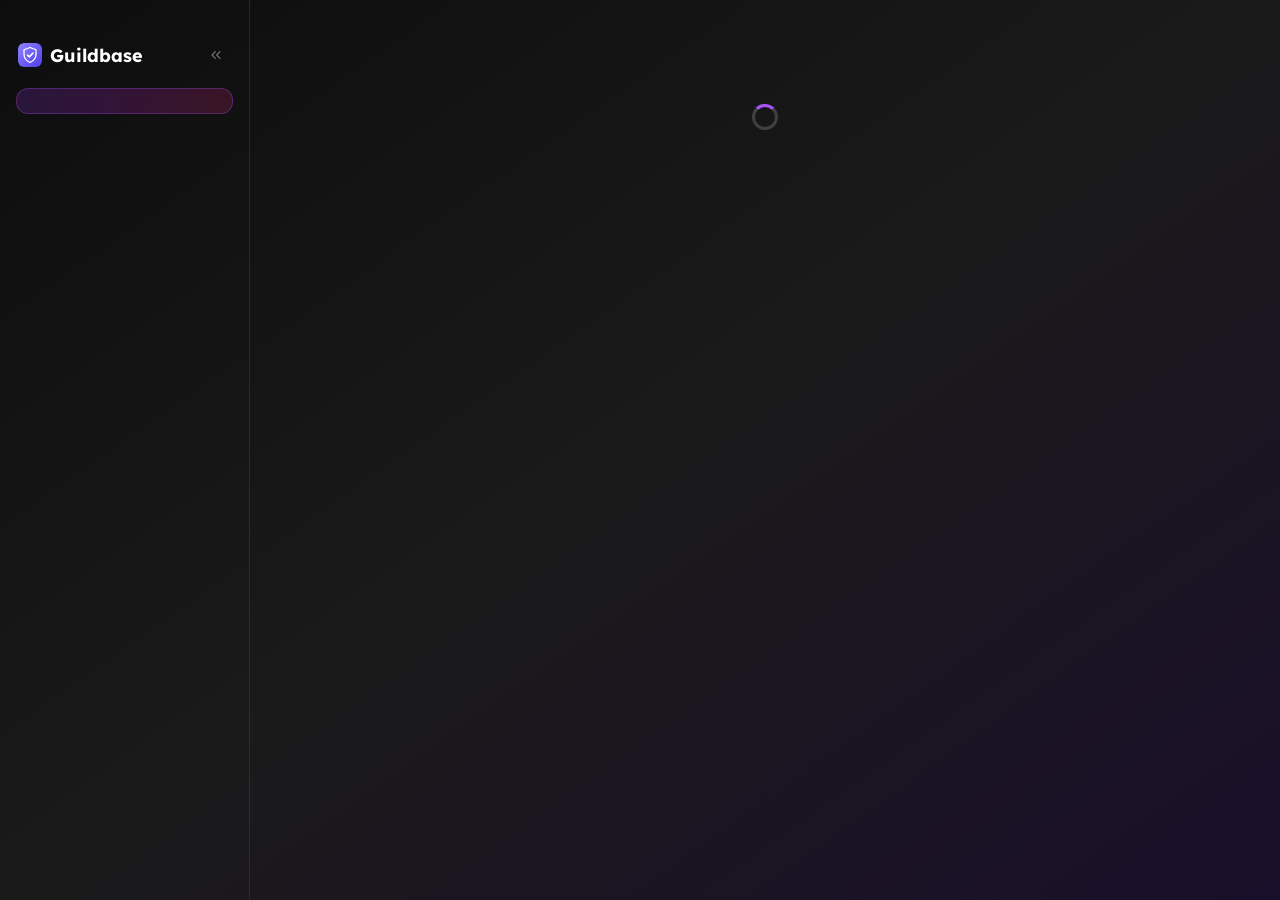
<file: ui/index.html>
<!DOCTYPE html>
<html lang="en">
<head>
    <meta charset="UTF-8">
    <meta name="viewport" content="width=device-width, initial-scale=1.0">
    <title>Guildbase</title>
    <link rel="stylesheet" href="style.css">
</head>
<body>
<div id="app">
    <aside class="sidebar">
        <div class="logo-row">
            <div class="logo">
                <img class="logo-full" src="https://guildbase.gg/assets/img/guildbase_logo_text_colour_w.png" alt="Guildbase"
                     onerror="this.replaceWith(Object.assign(document.createElement('div'),{className:'logo-fallback logo-full',innerHTML:'<img src=&quot;icon.svg&quot;>Guildbase'}))">
                <img class="logo-mini" src="https://guildbase.gg/assets/img/guildbase_icon_favicon_w.png" alt="" onerror="this.onerror=null;this.src='icon.svg'">
            </div>
            <button class="collapse-btn" id="collapse-btn" title="Collapse sidebar">
                <svg class="ico" viewBox="0 0 24 24"><path d="M11 17l-5-5 5-5M18 17l-5-5 5-5"/></svg>
            </button>
        </div>
        <div class="user-card" id="user-card"></div>
        <nav id="nav"></nav>
    </aside>

    <main>
        <div class="topbar">
            <div class="page-head" id="page-head"></div>
            <div class="top-actions" id="top-actions"></div>
        </div>
        <div class="content" id="content"></div>
    </main>

    <!-- Embedded Guildbase form -->
    <div class="sheet hidden" id="sheet">
        <div class="sheet-bar">
            <button class="btn sm" id="sheet-close">← Done</button>
            <div class="sheet-title" id="sheet-title"></div>
            <div class="dim small" id="sheet-exp"></div>
            <button class="btn sm" id="sheet-reload">Reload</button>
        </div>
        <div class="sheet-stage"><div class="sheet-loading" id="sheet-loading"><div class="spinner"></div></div><iframe id="sheet-frame" allow="clipboard-write"></iframe></div>
    </div>

    <!-- Form modal -->
    <div class="modal hidden" id="modal">
        <div class="modal-card">
            <h3 id="modal-title"></h3>
            <p class="muted" id="modal-text"></p>
            <div id="modal-fields" class="mfields"></div>
            <div class="modal-actions">
                <button class="btn" id="modal-cancel">Cancel</button>
                <button class="btn primary" id="modal-ok">Confirm</button>
            </div>
        </div>
    </div>

    <div class="toast hidden" id="toast"></div>
</div>
<script src="embed.js"></script>
<script src="app.js"></script>
</body>
</html>
</file>
<file: ui/style.css>
/* Matches guildbase.gg dashboard: Lexend, neutral-900 cards, purple accents */
@import url('https://fonts.googleapis.com/css2?family=Lexend:wght@300;400;500;600;700&display=swap');

:root {
    --n950: #0a0a0a; --n900: #171717; --n800: #262626; --n700: #404040; --n600: #525252;
    --n500: #737373; --n400: #a3a3a3; --n300: #d4d4d4; --white: #ffffff;
    --purple: #a855f7; --purple-6: #9333ea; --purple-4: #c084fc; --purple-3: #d8b4fe;
    --green: #10b981; --green-6: #16a34a; --amber: #f59e0b; --orange: #fb923c;
    --red: #ef4444; --red-4: #f87171; --blue: #3b82f6;
    --glow: 0 0 30px rgba(168, 85, 247, .09);
    --bg-grad: linear-gradient(to bottom right, #0d0d0d, #1a1a1a, #1a0f2a);
}
body.light {
    --n950: #fafafa; --n900: #ffffff; --n800: #f5f5f5; --n700: #e5e5e5; --n600: #d4d4d4;
    --n500: #a3a3a3; --n400: #737373; --n300: #404040; --white: #171717;
    --bg-grad: linear-gradient(to bottom right, #fafafa, #f5f5f5, #f3ecfd);
    --glow: 0 0 30px rgba(168, 85, 247, .06);
}

* { box-sizing: border-box; margin: 0; padding: 0; }
html, body { height: 100%; }
body {
    font-family: 'Lexend', -apple-system, 'Segoe UI', Roboto, sans-serif;
    background: var(--bg-grad);
    color: var(--white);
    font-size: 14px;
    overflow: hidden;
    user-select: none;
    -webkit-font-smoothing: antialiased;
}
input, textarea, select { user-select: text; font: inherit; color: inherit; }
button { font: inherit; color: inherit; cursor: pointer; border: 0; background: none; }
svg { flex-shrink: 0; }
.hidden { display: none !important; }
.muted { color: var(--n400); }
.dim { color: var(--n500); }
.small { font-size: 12px; }
.mono { font-family: ui-monospace, 'SF Mono', Consolas, monospace; font-size: 12px; }
.ico { width: 16px; height: 16px; fill: none; stroke: currentColor; stroke-width: 1.8; stroke-linecap: round; stroke-linejoin: round; }

#app { display: flex; height: 100vh; }

/* ─── sidebar ─────────────────────────────────── */
.sidebar {
    width: 250px; flex-shrink: 0; padding: 36px 16px 16px; /* clears the tablet status bar */
    display: flex; flex-direction: column; overflow-y: auto;
    border-right: 1px solid rgba(64, 64, 64, .5);
}
.logo-row { display: flex; align-items: center; justify-content: space-between; margin: 4px 2px 18px; gap: 8px; }
.logo { display: flex; align-items: center; height: 28px; min-width: 0; }
.logo-mini { display: none; width: 26px !important; height: 26px !important; }
.collapse-btn { width: 30px; height: 30px; border-radius: 8px; display: grid; place-items: center; color: var(--n500); flex-shrink: 0; }
.collapse-btn:hover { background: var(--n800); color: var(--white); }
.collapse-btn svg { transition: transform .2s; }
.sidebar { transition: width .18s ease, padding .18s ease; }
.logo img { height: 24px; }
body.light .logo img { filter: invert(1) hue-rotate(180deg); }
.logo-fallback { display: flex; align-items: center; gap: 8px; font-weight: 700; font-size: 18px; }
.logo-fallback img { width: 24px; height: 24px; border-radius: 6px; filter: none !important; }

.user-card {
    display: flex; gap: 11px; align-items: center; padding: 12px; margin-bottom: 16px;
    border-radius: 12px; border: 1px solid rgba(168, 85, 247, .3);
    background: linear-gradient(to right, rgba(147, 51, 234, .2), rgba(192, 38, 211, .2), rgba(219, 39, 119, .2));
}
.user-card .name { font-size: 15px; font-weight: 500; white-space: nowrap; overflow: hidden; text-overflow: ellipsis; }
.user-card .sub { font-size: 12px; color: var(--n300); }

.side-link {
    display: flex; align-items: center; gap: 12px; width: 100%; text-align: left;
    padding: 8px 10px; border-radius: 12px; font-size: 14px; font-weight: 500; color: var(--n500);
    margin-bottom: 2px;
}
.side-link:hover { background: rgba(38, 38, 38, .5); color: var(--white); }
.side-link.active { color: var(--white); background: rgba(38, 38, 38, .6); }
.side-link .ico { width: 18px; height: 18px; }
.side-sep { height: 1px; background: rgba(64, 64, 64, .7); margin: 12px 4px; }
.side-label { font-size: 11px; font-weight: 500; color: var(--n500); text-transform: uppercase; letter-spacing: .05em; padding: 4px 4px 8px; }
.guild-row { display: flex; align-items: center; gap: 10px; padding: 9px 10px; border-radius: 10px; background: rgba(38, 38, 38, .5); }
.guild-row .gname { font-size: 14px; font-weight: 500; color: var(--n300); white-space: nowrap; overflow: hidden; text-overflow: ellipsis; }
.guild-row .grole { font-size: 11px; color: var(--n400); display: flex; align-items: center; gap: 4px; }
.guild-row .grole::before { content: ''; width: 5px; height: 5px; border-radius: 50%; background: var(--purple); }
.guild-icon { width: 30px; height: 30px; border-radius: 8px; flex-shrink: 0; display: grid; place-items: center; font-weight: 700; font-size: 13px; color: #fff; background: linear-gradient(135deg, var(--purple-6), #6b21a8); overflow: hidden; }
.guild-icon img { width: 100%; height: 100%; object-fit: cover; }
.sub-nav { margin: 6px 0 0 34px; display: flex; flex-direction: column; gap: 2px; }
.sub-link {
    display: flex; align-items: center; gap: 8px; width: 100%; text-align: left;
    padding: 6px 8px; border-radius: 8px; font-size: 13px; font-weight: 500; color: var(--n400);
}
.sub-link:hover { color: var(--white); background: rgba(38, 38, 38, .5); }
.sub-link.active { color: var(--purple-4); background: rgba(168, 85, 247, .1); }
.sub-link .ico { width: 15px; height: 15px; }
.count { margin-left: auto; font-size: 11px; font-weight: 500; min-width: 20px; height: 20px; padding: 0 6px; border-radius: 999px; display: inline-grid; place-items: center; background: rgba(168, 85, 247, .2); color: var(--purple-3); }
.count.red { background: rgba(239, 68, 68, .2); color: var(--red-4); }

/* ─── main ────────────────────────────────────── */
main { flex: 1; display: flex; flex-direction: column; min-width: 0; position: relative; }
.topbar { display: flex; justify-content: space-between; align-items: center; gap: 16px; padding: 40px 28px 18px; }
.page-head { display: flex; align-items: center; gap: 14px; min-width: 0; }
.page-head .guild-icon { width: 46px; height: 46px; border-radius: 12px; font-size: 18px; }
.page-head h1 { font-size: 26px; font-weight: 600; line-height: 1.15; }
.page-head .crumb { font-size: 14px; color: var(--n400); }
.top-actions { display: flex; gap: 8px; align-items: center; flex-wrap: wrap; justify-content: flex-end; }
.content { flex: 1; overflow-y: auto; padding: 0 28px 28px; min-height: 0; display: flex; flex-direction: column; }

/* ─── buttons (site variants) ─────────────────── */
.btn {
    display: inline-flex; align-items: center; gap: 7px; white-space: nowrap;
    padding: 8px 13px; border-radius: 8px; font-size: 13.5px; font-weight: 500;
    border: 1px solid var(--n600); color: var(--n300); background: transparent;
}
.btn:hover { background: var(--n800); }
.btn:disabled { opacity: .45; cursor: default; }
.btn.primary { background: var(--purple-6); border-color: var(--purple-6); color: #fff; }
.btn.primary:hover { background: #7e22ce; }
.btn.green { background: var(--green-6); border-color: var(--green-6); color: #fff; }
.btn.green:hover { background: #15803d; }
.btn.red { border-color: rgba(239, 68, 68, .3); background: rgba(239, 68, 68, .1); color: var(--red-4); }
.btn.red:hover { background: rgba(239, 68, 68, .2); }
.btn.orange { border-color: rgba(249, 115, 22, .3); background: rgba(249, 115, 22, .1); color: var(--orange); }
.btn.orange:hover { background: rgba(249, 115, 22, .2); }
.btn.purple { border-color: rgba(168, 85, 247, .3); background: rgba(168, 85, 247, .1); color: var(--purple-4); }
.btn.purple:hover { background: rgba(168, 85, 247, .2); }
.btn.sm { padding: 6px 10px; font-size: 12.5px; }
.btn.icon { padding: 7px; }
.vsep { width: 1px; height: 26px; background: var(--n700); margin: 0 2px; }

.input, select.input, textarea.input {
    background: var(--n900); border: 1px solid var(--n700); border-radius: 8px;
    padding: 8px 11px; outline: none; width: 100%; color: var(--white);
}
.input:focus { border-color: var(--purple); box-shadow: 0 0 0 3px rgba(168, 85, 247, .15); }
textarea.input { resize: none; }

.toolbar { display: flex; gap: 8px; margin-bottom: 14px; flex-wrap: wrap; align-items: center; }
.toolbar .input { width: auto; }
.toolbar .grow { flex: 1; min-width: 160px; }

/* tab bar (site: rounded container, active = neutral-800) */
.tabs { display: inline-flex; gap: 4px; padding: 4px; border-radius: 12px; border: 1px solid rgba(64, 64, 64, .6); background: rgba(23, 23, 23, .6); margin-bottom: 16px; }
.tabs button { padding: 7px 14px; border-radius: 8px; font-size: 14px; font-weight: 500; color: var(--n500); display: inline-flex; align-items: center; gap: 8px; }
.tabs button:hover { color: var(--n300); }
.tabs button.active { background: var(--n800); color: var(--white); }
.tabs .tab-count { width: 22px; height: 22px; border-radius: 50%; display: inline-grid; place-items: center; font-size: 11px; border: 1px solid var(--n700); background: rgba(38, 38, 38, .6); }

/* ─── cards ───────────────────────────────────── */
.card {
    background: var(--n900); border: 1px solid var(--n700); border-radius: 12px; box-shadow: var(--glow);
}
.card.pad { padding: 20px; }
.card-head { display: flex; justify-content: space-between; align-items: center; padding: 20px 24px; border-bottom: 1px solid var(--n700); }
.card-head h2 { font-size: 18px; font-weight: 500; }
.card-head p { font-size: 13.5px; color: var(--n400); margin-top: 2px; }
.label { font-size: 12px; font-weight: 500; color: var(--n400); text-transform: uppercase; letter-spacing: .05em; }

.grid { display: grid; grid-template-columns: repeat(auto-fill, minmax(260px, 1fr)); gap: 14px; align-content: start; }
.tpl { padding: 20px; display: flex; flex-direction: column; gap: 10px; }
.tpl:hover { border-color: rgba(168, 85, 247, .45); }
.tpl h3 { font-size: 16px; font-weight: 500; }
.tpl p { color: var(--n400); line-height: 1.5; flex: 1; font-size: 13.5px; display: -webkit-box; -webkit-line-clamp: 3; -webkit-box-orient: vertical; overflow: hidden; }
.tpl .foot { display: flex; justify-content: space-between; align-items: center; gap: 8px; margin-top: 4px; }

.stats { display: grid; grid-template-columns: repeat(4, 1fr); gap: 14px; margin-bottom: 18px; }
.stat { padding: 20px; display: flex; justify-content: space-between; gap: 12px; }
.stat .v { font-size: 30px; font-weight: 500; margin-top: 4px; }
.stat .s { font-size: 13px; color: var(--n400); margin-top: 6px; }
.stat .s b { color: var(--white); font-weight: 500; }
.stat-icon { width: 48px; height: 48px; border-radius: 12px; display: grid; place-items: center; }
.stat-icon .ico { width: 22px; height: 22px; }
.si-purple { background: rgba(168, 85, 247, .2); color: var(--purple-4); }
.si-amber { background: rgba(245, 158, 11, .2); color: #fbbf24; }
.si-green { background: rgba(16, 185, 129, .2); color: #34d399; }
.si-red { background: rgba(239, 68, 68, .2); color: var(--red-4); }

/* ─── tables (site) ───────────────────────────── */
.tbl { width: 100%; border-collapse: collapse; }
.tbl th { text-align: left; font-size: 12px; font-weight: 500; color: var(--n400); text-transform: uppercase; letter-spacing: .05em; padding: 12px 24px; background: rgba(38, 38, 38, .3); border-bottom: 1px solid rgba(64, 64, 64, .5); }
.tbl td { padding: 12px 24px; border-bottom: 1px solid rgba(64, 64, 64, .5); vertical-align: middle; font-size: 14px; }
.tbl tr:last-child td { border-bottom: 0; }
.tbl tr.clickable { cursor: pointer; }
.tbl tbody tr:hover td { background: rgba(38, 38, 38, .35); }
.tbl .r { text-align: right; white-space: nowrap; }
.tbl .t2 { font-size: 12px; color: var(--n500); margin-top: 1px; }
.user-cell { display: flex; align-items: center; gap: 11px; }
.user-cell b { font-weight: 500; display: block; }
.discord { display: flex; align-items: center; gap: 5px; font-size: 12px; color: var(--n500); }
.discord svg { width: 13px; height: 13px; fill: currentColor; }
.arrow-btn { width: 30px; height: 30px; border-radius: 8px; border: 1px solid var(--n600); display: inline-grid; place-items: center; color: var(--n300); }
.arrow-btn:hover { background: var(--n800); }

.avatar { width: 34px; height: 34px; border-radius: 50%; background: #6d28d9; flex-shrink: 0; display: grid; place-items: center; font-weight: 500; color: #fff; font-size: 13px; overflow: hidden; }
.avatar.lg { width: 60px; height: 60px; font-size: 20px; border: 2px solid rgba(168, 85, 247, .5); }
.avatar img { width: 100%; height: 100%; object-fit: cover; }

/* site pills: colour + 20 alpha background */
.pill { display: inline-flex; align-items: center; gap: 6px; padding: 4px 10px; border-radius: 999px; font-size: 12px; font-weight: 500; white-space: nowrap; background: rgba(115, 115, 115, .2); color: var(--n400); }
.pill.box { border-radius: 6px; padding: 3px 8px; }

.empty { color: var(--n400); text-align: center; padding: 48px 20px; }
.empty b { display: block; color: var(--white); font-size: 15px; font-weight: 500; margin-bottom: 4px; }
.spinner { width: 26px; height: 26px; border: 3px solid var(--n700); border-top-color: var(--purple); border-radius: 50%; animation: spin .8s linear infinite; margin: 46px auto; }
@keyframes spin { to { transform: rotate(360deg); } }
.pager { display: flex; justify-content: space-between; align-items: center; padding: 12px 24px; border-top: 1px solid rgba(64, 64, 64, .5); }

.list { display: flex; flex-direction: column; }
.list-row { display: flex; align-items: center; gap: 12px; padding: 14px 24px; border-bottom: 1px solid rgba(64, 64, 64, .5); }
.list-row:last-child { border-bottom: 0; }
.list-row .grow { flex: 1; min-width: 0; }
.list-row .title { font-weight: 500; }
.list-row .sub { color: var(--n500); font-size: 12.5px; margin-top: 2px; }
.list-row.unread { box-shadow: inset 3px 0 0 var(--purple); }
.mail-body { white-space: pre-wrap; color: var(--n400); margin-top: 8px; line-height: 1.55; font-size: 13.5px; }

/* ─── application detail (site layout) ────────── */
.app-head { display: flex; align-items: center; gap: 12px; flex-wrap: wrap; margin-bottom: 18px; }
.app-head h1 { font-size: 26px; font-weight: 600; }
.app-head .sub { font-size: 14px; color: var(--n500); }
.stage-box { padding: 7px 12px; border-radius: 8px; border: 1px solid; font-size: 13.5px; font-weight: 500; }
.app-actions { display: flex; gap: 7px; flex-wrap: wrap; align-items: center; margin-left: auto; }
.app-grid { display: grid; grid-template-columns: 1fr 300px; gap: 20px; align-items: start; }
.profile { padding: 22px; }
.profile-top { display: flex; align-items: center; gap: 16px; padding-bottom: 18px; border-bottom: 1px solid var(--n700); }
.profile-top h2 { font-size: 20px; font-weight: 600; }
.profile-stats { display: grid; grid-template-columns: repeat(3, 1fr); padding-top: 18px; text-align: center; }
.profile-stats .v { font-size: 20px; font-weight: 600; }
.profile-stats .k { font-size: 12px; color: var(--n400); margin-top: 2px; }
.section-card { margin-top: 0; }
.section-head { display: flex; align-items: center; gap: 12px; padding: 16px 22px; }
.section-num { width: 28px; height: 28px; border-radius: 8px; display: grid; place-items: center; background: rgba(168, 85, 247, .2); color: var(--purple-4); font-size: 13px; font-weight: 600; }
.section-head .t { font-weight: 500; font-size: 15px; }
.fields { padding: 0 22px 22px; display: flex; flex-direction: column; gap: 12px; }
.field-box { padding: 14px 16px; border-radius: 10px; background: rgba(38, 38, 38, .5); border: 1px solid rgba(64, 64, 64, .6); }
.field-box .q { font-size: 13px; font-weight: 500; color: var(--n400); margin-bottom: 6px; }
.field-box .a { font-size: 15px; line-height: 1.55; white-space: pre-wrap; user-select: text; }
.chip { display: inline-flex; padding: 6px 12px; border-radius: 8px; background: var(--n700); font-size: 13.5px; margin: 2px 4px 2px 0; }
.chip.choice { padding: 4px 10px; background: rgba(168, 85, 247, .2); color: var(--purple-3); }
.side-card { padding: 20px; margin-bottom: 16px; }
.side-card .label { margin-bottom: 14px; display: block; }
.wf-step { display: flex; align-items: center; gap: 12px; padding: 10px 10px; border-radius: 10px; color: var(--n500); font-size: 14px; }
.wf-step .dot { width: 20px; height: 20px; border-radius: 50%; display: grid; place-items: center; background: var(--n700); }
.wf-step .dot::after { content: ''; width: 7px; height: 7px; border-radius: 50%; background: var(--n500); }
.wf-step.current { background: rgba(147, 51, 234, .25); color: var(--white); font-weight: 500; }
.wf-step.current .dot { background: var(--purple); }
.wf-step.current .dot::after { background: #fff; }
.wf-step.done { color: var(--n300); }
.wf-step.done .dot { background: rgba(16, 185, 129, .3); }
.wf-step.done .dot::after { background: var(--green); }
.kv { display: flex; justify-content: space-between; align-items: center; gap: 10px; padding: 7px 0; font-size: 14px; }
.kv span:first-child { color: var(--n400); }
.kv span:last-child { font-weight: 500; text-align: right; }
.code-chip { font-family: ui-monospace, Consolas, monospace; font-size: 11.5px; padding: 3px 7px; border-radius: 6px; background: var(--n800); border: 1px solid var(--n700); }
.timeline-item { display: flex; gap: 12px; padding: 12px 22px; border-bottom: 1px solid rgba(64, 64, 64, .5); }
.timeline-item:last-child { border-bottom: 0; }
.timeline-item .tdot { width: 8px; height: 8px; border-radius: 50%; background: var(--purple); margin-top: 6px; flex-shrink: 0; }
.notice { padding: 12px 14px; border-radius: 10px; font-size: 13.5px; margin: 0 22px 12px; border: 1px solid rgba(245, 158, 11, .3); background: rgba(245, 158, 11, .08); }
.notice.purple { border-color: rgba(168, 85, 247, .3); background: rgba(168, 85, 247, .08); }
.swatch { width: 12px; height: 12px; border-radius: 4px; display: inline-block; }
.tags { display: flex; flex-wrap: wrap; gap: 6px; }

/* ─── embedded form sheet ─────────────────────── */
.sheet { position: absolute; inset: 0; background: var(--bg-grad); display: flex; flex-direction: column; z-index: 20; }
.sheet-bar { display: flex; align-items: center; gap: 12px; padding: 36px 16px 12px; border-bottom: 1px solid var(--n700); background: var(--n900); }
.sheet-title { font-weight: 500; flex: 1; font-size: 15px; }
.sheet-stage { flex: 1; position: relative; }
.sheet iframe { position: absolute; inset: 0; width: 100%; height: 100%; border: 0; background: #171717; }
.sheet-loading { position: absolute; inset: 0; display: grid; place-items: center; z-index: 1; pointer-events: none; }

/* ─── modal ───────────────────────────────────── */
.modal { position: absolute; inset: 0; background: rgba(0, 0, 0, .6); backdrop-filter: blur(3px); display: flex; align-items: center; justify-content: center; z-index: 30; }
.modal-card { background: var(--n900); border: 1px solid var(--n700); border-radius: 14px; padding: 22px; width: 460px; max-height: 90%; overflow-y: auto; display: flex; flex-direction: column; gap: 12px; box-shadow: 0 30px 80px -20px rgba(0, 0, 0, .7), var(--glow); }
.modal-card h3 { font-size: 18px; font-weight: 500; }
#modal-text { white-space: pre-line; line-height: 1.6; }
.mfields { display: flex; flex-direction: column; gap: 12px; }
.mfield label { display: block; font-size: 13px; font-weight: 500; color: var(--n400); margin-bottom: 6px; }
.mfield .hint { font-size: 12px; color: var(--n500); margin-top: 5px; }
.color-row { display: flex; gap: 8px; }
.color-row input[type=color] { width: 44px; height: 38px; padding: 2px; border-radius: 8px; background: var(--n900); border: 1px solid var(--n700); }
.modal-actions { display: flex; justify-content: flex-end; gap: 8px; margin-top: 4px; }

.toast { position: absolute; bottom: 22px; left: 50%; transform: translateX(-50%); background: var(--n900); border: 1px solid var(--n700); padding: 11px 18px; border-radius: 10px; box-shadow: 0 14px 40px rgba(0, 0, 0, .5); z-index: 40; max-width: 70%; border-left: 3px solid var(--purple); }
.toast.err { border-left-color: var(--red); }

::-webkit-scrollbar { width: 6px; height: 6px; }
::-webkit-scrollbar-thumb { background: var(--n700); border-radius: 3px; }

/* ─── collapsed sidebar (icon rail) ───────────── */
body.collapsed .sidebar { width: 72px; padding-left: 10px; padding-right: 10px; overflow-x: hidden; }
body.collapsed .logo-row { flex-direction: column; gap: 10px; margin: 4px 0 14px; }
body.collapsed .logo-full { display: none !important; }
body.collapsed .logo-mini { display: block; }
body.collapsed .collapse-btn svg { transform: rotate(180deg); }
body.collapsed .lbl, body.collapsed .side-label, body.collapsed .user-card > div:not(.avatar),
body.collapsed .guild-row > div:not(.guild-icon), body.collapsed .side-link .count, body.collapsed .sub-link .count { display: none; }
body.collapsed .user-card { padding: 8px; justify-content: center; background: none; border-color: transparent; }
body.collapsed .side-link, body.collapsed .sub-link { justify-content: center; padding: 10px 0; position: relative; }
body.collapsed .side-link .ico, body.collapsed .sub-link .ico { width: 20px; height: 20px; }
body.collapsed .guild-row { justify-content: center; padding: 8px 0; background: none; }
body.collapsed .sub-nav { margin: 6px 0 0; }
body.collapsed .has-count::after { content: ''; position: absolute; top: 7px; right: 12px; width: 8px; height: 8px; border-radius: 50%; background: var(--purple); }
body.collapsed .has-count.red::after { background: var(--red); }

/* ─── keep tables inside their card on narrow screens ─── */
.card { min-width: 0; }
.card:has(> .tbl), #queue, #mb-body, #ex-body, #ct-body { overflow-x: auto; }
.tbl th, .tbl td { padding-left: 14px; padding-right: 14px; }
.tbl th:first-child, .tbl td:first-child { padding-left: 22px; }
.tbl th:last-child, .tbl td:last-child { padding-right: 18px; }
.tbl td.r { width: 1%; }
.tbl .user-cell b { white-space: nowrap; }
@media (max-width: 1150px) {
    .tbl th, .tbl td { padding-left: 10px; padding-right: 10px; font-size: 13px; }
    .tbl th:first-child, .tbl td:first-child { padding-left: 16px; }
    .tbl th:last-child, .tbl td:last-child { padding-right: 14px; }
    .tbl .avatar { width: 30px; height: 30px; }
    .user-cell { gap: 9px; }
}
</file>
